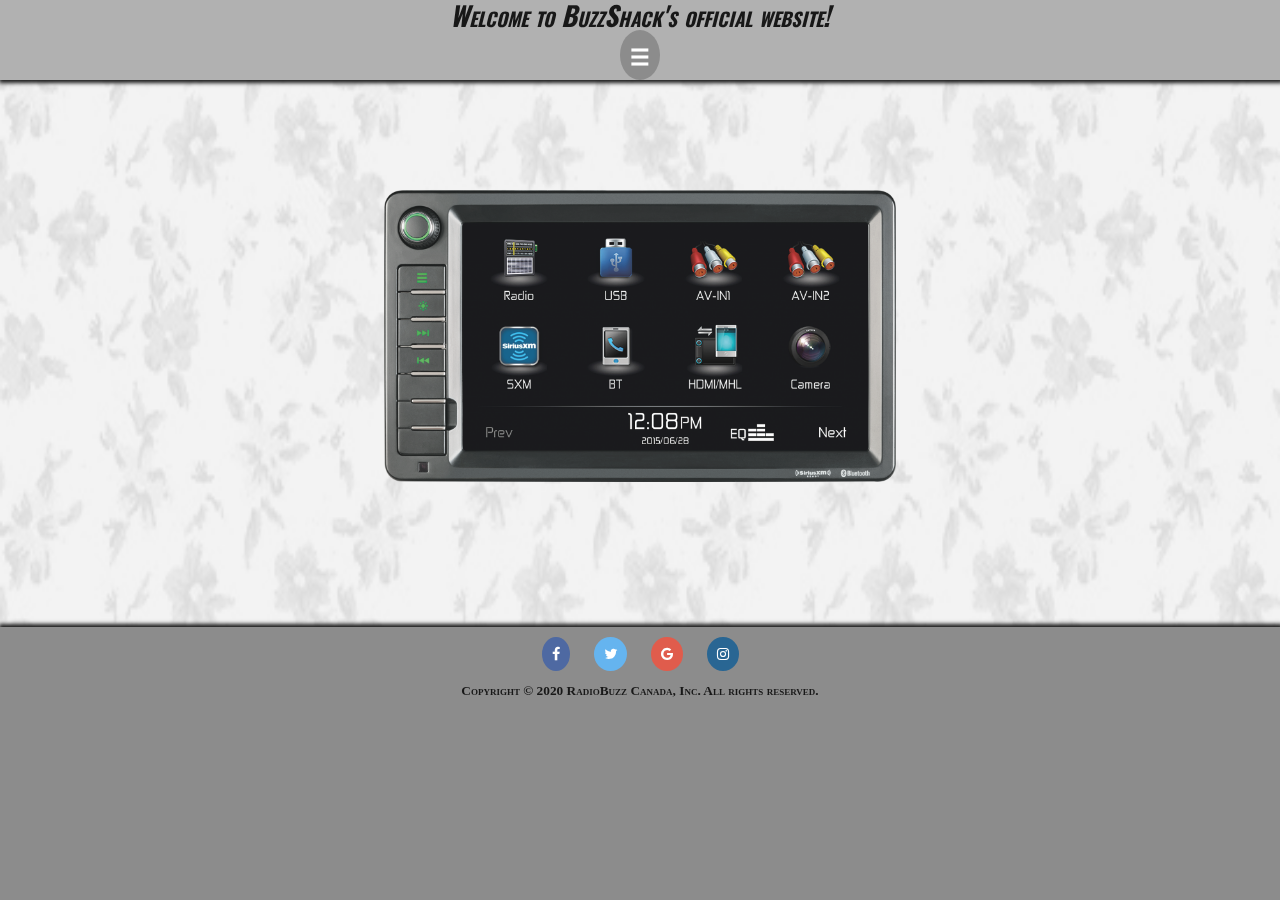
<file: index.html>
<!DOCTYPE html>
    <html lang="en">
        <head>
            <title>RadioBuzz Inc. Official Website</title>
            <meta charset="utf-8"/>
            <meta name="viewport" content="width=device-width, initial-scale=1.0"> 
		    <meta name="author" content="Jacob Graham"/>
		    <meta name="description" content="The landing page of RadioBuzz Inc."/>
            <meta name="keywords" content="Radio, Communication, Airwaves, Broadcast, Entertainment, Music, Dialogue, News, Effects"/>
            <link rel="shortcut icon" href="images/radio-icon.jpg" type="image/x-icon">

            <link rel="stylesheet" href="https://cdnjs.cloudflare.com/ajax/libs/font-awesome/4.7.0/css/font-awesome.min.css"/>

            <!-- Free Icons Library (n.d.). Online Radio Icon #179750 (Web side). <a href="https://icon-library.com/icon/online-radio-icon-2.html" title="A picture of Earth with a radio signal above it" -->
            <link rel="stylesheet" href="styles/mainPage.css"/>
            <link rel="stylesheet" href="styles/commonMenu.css"/>
            <link rel="stylesheet" href="styles/layoutCommonToPages.css"/>
		    <script src="https://code.jquery.com/jquery-3.5.1.min.js"></script>
            
            <!--
                The following citation is the link to where I got the background for all of the web pages
                
                designbolts. (2013).50-free-grey-seamless-patterns-for-website-background (Web side). <a href="https://www.designbolts.com/2013/02/04/50-free-grey-seamless-patterns-for-website-background/" title="Link to cool website background"/>
            -->
        </head>

        <body>
            <header id="header">
                <h2>Welcome to BuzzShack's official website!</h2>
                <nav class="hamNav">
                    <label for="hamburgerMenuIcon">&#9776;</label>
                    <input type="checkbox" id="hamburgerMenuIcon"/>
                    
                    <ul id="hamItems">
                        <li><a href="index.html" class="navbarAnchor">Home page</a></li>
                        <li><a href="aboutRadios.html" class="navbarAnchor">Promotion Details</a></li>
                        <li><a href="corporateInformation.html" class="navbarAnchor">Corporate information</a></li>
                        <li><a href="customerSupport.html" class="navbarAnchor">Support</a></li>
                        <li><a href="rateOurProduct.html" class="navbarAnchor">Rate</a></li>
                    </ul>
                </nav>
            </header>

            <main id="main">
                <section>
                
                    <div class="outerFigureWrapper">
                        <figure class="figure">
                            <img id="wrapperImg" src="images/radioImg.png" alt="An image of a radio!"/>
                        </figure>
                    </div>
                    <!-- The following are references to sites where I got radio images

                    asaelectronics (n.d.). XRV10 10.1" Touchscreen Multimedia System With Blunt Cut Harness (Web side). <a href="https://www.asaelectronics.com/xrv10-10-1-touchscreen-multimedia-system-1086.html" title="Modern radio with display screen"></a>
                    
                    crearensalamanca (n.d.). Boombox 2W Speaks AUX input. Portable CD Player and FM Radio Denver TC-28BLACK (Web side). <a href="http://crearensalamanca.com/Boomboxes/347941-Input-Portable-CD-Player-and-FM-Radio/" title="Boombox type of radio"></a>
                    
                    autoradio-gps-discount.com (2019). Fiat SCUDEO ANDROID 3G WIFI Car radio GPS Mirrorlink AirPlay 4G S200 Bluetooth IPOD Iphone TV (Web side). <a href="https://www.autoradio-gps-discount.com/gb/fiat-scudo-android-wifi-3g-car-radios-radio-dvd-gps-tv-dvbt/599-fiat-scudo-android-3g-wifi-car-radio-gps-mirrorlink-airplay-4g-s160-bluetooth-ipod-iphone-tv.html" title=""></a>
                    
                    Craggs (n.d.). PURE-EVOKEH4BLK Portable Dab Radio (Web side). <a href="https://www.gcraggs.co.uk/products/36895/pure-evokeh4blk-portable-dab-radio" title="Portable dab radio"-->
                </section>

            </main>

            <footer id="footer">

                <!-- Thank you W3Schools for the epic social media logos -->
                <!-- W3Schools. (n.d.). How TO - Social Media Buttons. <a href="https://www.w3schools.com/howto/howto_css_social_media_buttons.asp" title="Social Media Buttons"/>-->
                <section>
                    <!-- A footer with social media logos, and copyright info -->
                    <figure>
                        <a href="" class="fa fa-facebook"></a>
                    </figure>

                    <figure>
                        <a href="" class="fa fa-twitter"></a>
                    </figure>

                    <figure>
                        <a href="" class="fa fa-google"></a>
                    </figure>

                    <figure>
                        <a href="" class="fa fa-instagram"></a>
                    </figure>

                    <h4 id="copyright"><small>Copyright © 2020 RadioBuzz Canada, Inc. All rights reserved.</small></h4>
                </section>
            </footer>

            <div id="includedContent"></div>
            <script src="scripts/commonBackgroundResize.js"></script>
            <script src="scripts/homePage.js"></script>
        </body>
    </html>
</file>
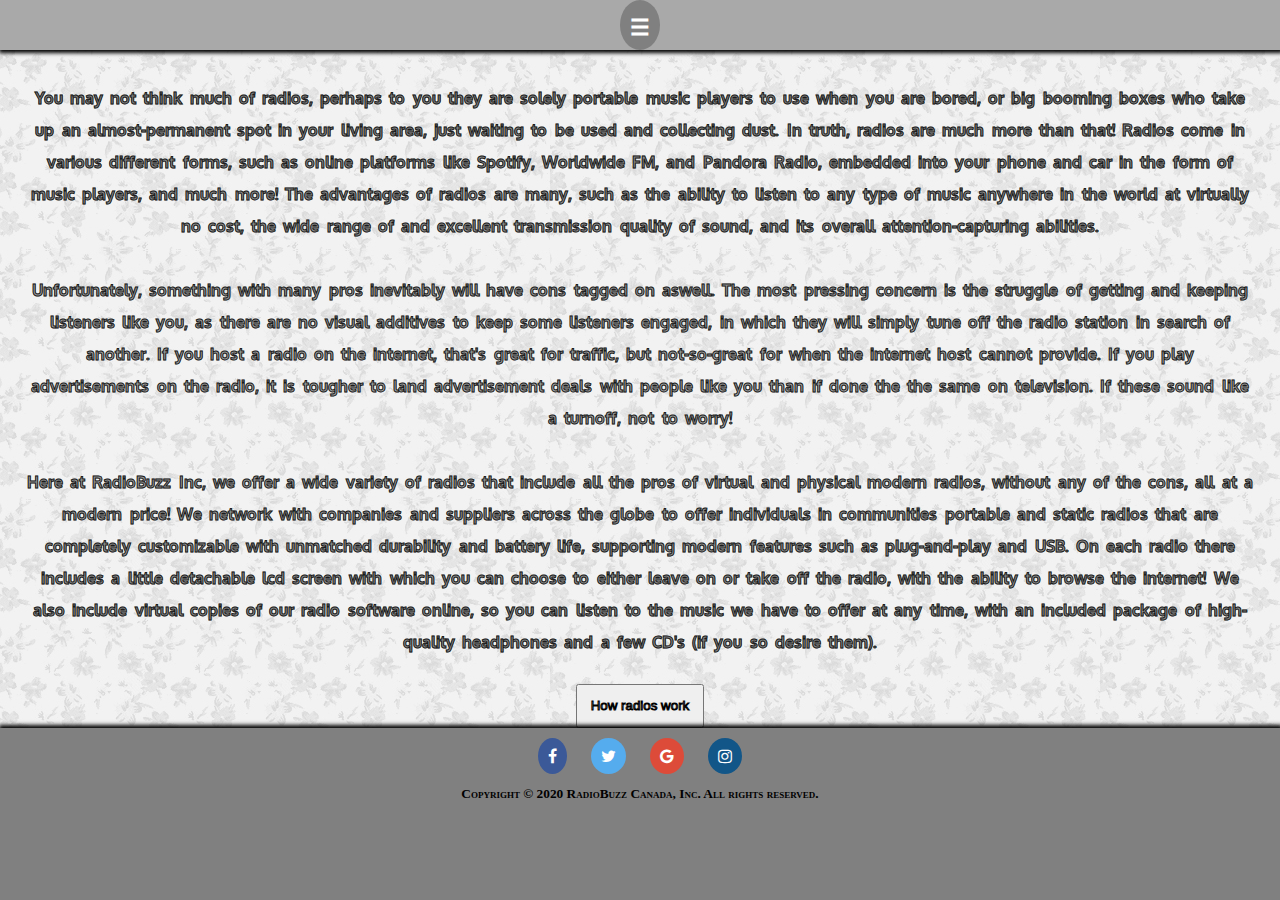
<file: aboutRadios.html>
<!DOCTYPE html>
    <html lang="en">
        <head>
            <meta charset="utf-8"/>
            <title>All About Radios</title>
            <meta name="viewport" content="width=device-width, initial-scale=1.0"/> 
            <meta name="author" content="Jacob Graham"/>
            <meta name="description" content="A detailed and concise description of our radios, and how they work"/>
            <meta name="keywords" content="Radio, 20th century, 21st century, Entertainment, Broadcast, Music, Dialogue, News"/>
            <link rel="stylesheet" href="styles/aboutRadios.css"/>
            <link rel="stylesheet" href="styles/commonMenu.css"/>
            <link rel="stylesheet" href="styles/layoutCommonToPages.css"/>
            <link rel="shortcut icon" href="images/radio-icon.jpg" type="image/x-icon">
            <link rel="stylesheet" href="https://cdnjs.cloudflare.com/ajax/libs/font-awesome/4.7.0/css/font-awesome.min.css"/>
		    <script src="https://code.jquery.com/jquery-3.5.1.min.js"></script>
        </head>

        <body>
            <header id="header">
                <nav class="hamNav">
                    <label for="hamburgerMenuIcon">&#9776;</label>
                    <input type="checkbox" id="hamburgerMenuIcon"/>
                    
                    <ul id="hamItems">
                        <li><a href="index.html" class="navbarAnchor">Home page</a></li>
                        <li><a href="aboutRadios.html" class="navbarAnchor">Promotion Details</a></li>
                        <li><a href="corporateInformation.html" class="navbarAnchor">Corporate information</a></li>
                        <li><a href="customerSupport.html" class="navbarAnchor">Support</a></li>
                        <li><a href="rateOurProduct.html" class="navbarAnchor">Rate</a></li>
                    </ul>
                </nav>
            </header>

            <main id="main">
                <section id="radioInfoSection">
                    <article>
                        <p class="radioDesc">You may not think much of radios, perhaps to you they are solely portable music players to use when you are bored, or big booming boxes who take up an almost-permanent spot in your living area, just waiting to be used and collecting dust. In truth, radios are much more than that! Radios come in various different forms, such as online platforms like Spotify, Worldwide FM, and Pandora Radio, embedded into your phone and car in the form of music players, and much more! The advantages of radios are many, such as the ability to listen to any type of music anywhere in the world at virtually no cost, the wide range of and excellent transmission quality of sound, and its overall attention-capturing abilities.</p>
                    </article>

                    <article>
                        <p class="radioDesc">Unfortunately, something with many pros inevitably will have cons tagged on aswell. The most pressing concern is the struggle of getting and keeping listeners like you, as there are no visual additives to keep some listeners engaged, in which they will simply tune off the radio station in search of another. If you host a radio on the internet, that's great for traffic, but not-so-great for when the internet host cannot provide. If you play advertisements on the radio, it is tougher to land advertisement deals with people like you than if done the the same on television. If these sound like a turnoff, not to worry!</p>
                    </article>

                    <article>
                        <p class="radioDesc">Here at RadioBuzz Inc, we offer a wide variety of radios that include all the pros of virtual and physical modern radios, without any of the cons, all at a modern price! We network with companies and suppliers across the globe to offer individuals in communities portable and static radios that are completely customizable with unmatched durability and battery life, supporting modern features such as plug-and-play and USB. 
                        On each radio there includes a little detachable lcd screen with which you can choose to either leave on or take off the radio, with the ability to browse the internet! We also include virtual copies of our radio software online, so you can listen to the music we have to offer at any time,
                        with an included package of high-quality headphones and a few CD's (if you so desire them). </p>
                    </article>
                </section>

                <section>
                    <!-- <a href="aboutRadios.html#asideRadioDesc"><button id="asideBtn">How Radios Work</button></a> -->
                    <button id="asideBtn">How radios work<a href="aboutRadios.html#asideRadioDesc" title="How a radio works"></a></button>
                    <aside>
                        <p id="asideRadioDesc">It is true that a Radio is a gadget that works by playing music and other audio for you, but have you ever wondered how a radio <em>really</em> works? If so, below you will find what you are seeking! 
        
                        <dfn>Radio</dfn>, or sound communication via electromagnetic waves, works by transmitting and receiving electromagetic waves. The actual radio wave, denoted a 'signal', is an electric current moving back and forth extremely quickly, undetectable without the use of specialized equipment. A transmitter sends out this signal via an antenna, in which a reciever then picks up the signal and translates it to sounds heard through a radio. To receive a specific radio frequency, a radio must be tuned to a specific frequency
                        </p>
                    </aside>
                </section>
            </main>

            <footer id="footer">
                <!-- A footer with social media logos, and copyright info -->
                <section>
                    <figure>
                        <a href="" class="fa fa-facebook"></a>
                    </figure>

                    <figure>
                        <a href="" class="fa fa-twitter"></a>
                    </figure>

                    <figure>
                        <a href="" class="fa fa-google"></a>
                    </figure>

                    <figure>
                        <a href="" class="fa fa-instagram"></a>
                    </figure>

                    <h4 id="copyright"><small>Copyright © 2020 RadioBuzz Canada, Inc. All rights reserved.</small></h4>
                </section>
            
            </footer>

            <!-- https://blog.logrocket.com/6-ways-to-integrate-social-media-buttons-into-your-website/ -->
            <script src="scripts/radioPage.js"></script>
        </body>
    </html>
</file>
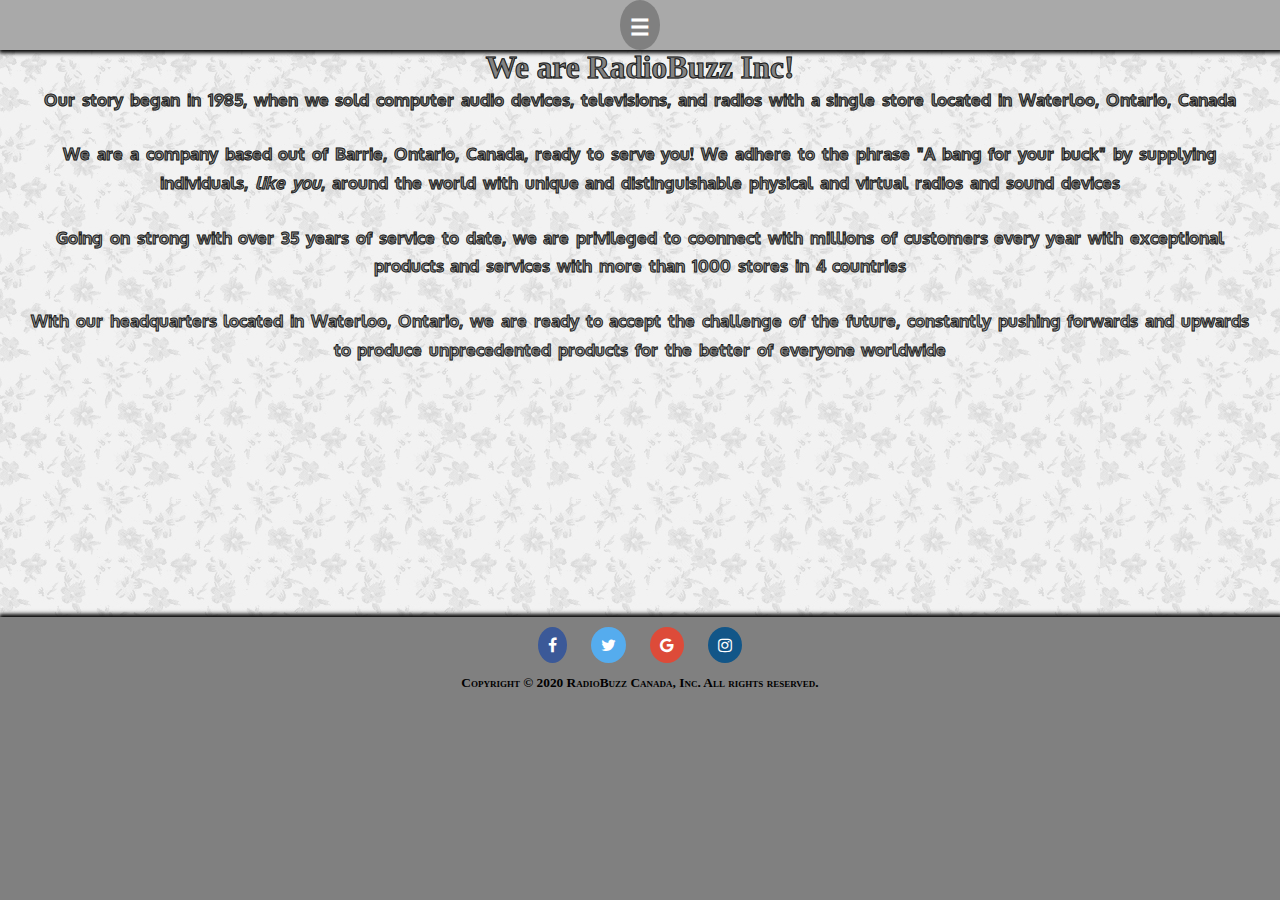
<file: corporateInformation.html>
<!DOCTYPE html>
    <html lang="en">
        <head>
            <meta charset="utf-8"/>
            <title>All About Radios</title>
            <meta name="viewport" content="width=device-width, initial-scale=1.0"/> 
            <meta name="author" content="Jacob Graham"/>
            <meta name="description" content="Corporate information about our radios"/>
            <meta name="keywords" content="Corporate information, copyright, affiliations, company"/>
            <link rel="stylesheet" href="styles/layoutCommonToPages.css"/>
            <link rel="shortcut icon" href="images/radio-icon.jpg" type="image/x-icon">
            <link rel="stylesheet" href="styles/commonMenu.css"/>
            <link rel="stylesheet" href="https://cdnjs.cloudflare.com/ajax/libs/font-awesome/4.7.0/css/font-awesome.min.css"/>
		    <script src="https://code.jquery.com/jquery-3.5.1.min.js"></script>
        </head>

        <body>
            <header id="header">
                <nav class="hamNav">
                    <label for="hamburgerMenuIcon">&#9776;</label>
                    <input type="checkbox" id="hamburgerMenuIcon"/>
                    
                    <ul id="hamItems">
                        <li><a href="index.html" class="navbarAnchor">Home page</a></li>
                        <li><a href="aboutRadios.html" class="navbarAnchor">Promotion Details</a></li>
                        <li><a href="corporateInformation.html" class="navbarAnchor">Corporate information</a></li>
                        <li><a href="customerSupport.html" class="navbarAnchor">Support</a></li>
                        <li><a href="rateOurProduct.html" class="navbarAnchor">Rate</a></li>
                    </ul>
                </nav>
            </header>

            <main id="main">
                <header id="corporateMainHeader">
                    <h2>We are RadioBuzz Inc!</h2>
                </header>
                <article class="corporateInfo">
                    <h3><p>Our story began in 1985, when we sold computer audio devices, televisions, and radios with a single store located in Waterloo, Ontario, Canada</p></h3>
                </article>
                <article class="corporateInfo">
                    <h3><p>We are a company based out of Barrie, Ontario, Canada, ready to serve you! We adhere to the phrase "A bang for your buck" by supplying individuals, <em>like you</em>, around the world with unique and distinguishable physical and virtual radios and sound devices</p></h3>
                </article>
                <article class="corporateInfo">
                    <h3><p>Going on strong with over 35 years of service to date, we are privileged to coonnect with millions of customers every year with exceptional products and services with more than 1000 stores in 4 countries</p></h3>
                </article>
                <article class="corporateInfo">
                    <h3><p>With our headquarters located in Waterloo, Ontario, we are ready to accept the challenge of the future, constantly pushing forwards and upwards to produce unprecedented products for the better of everyone worldwide</p></h3>
                </article>            
            </main>

            <footer id="footer">
                <!-- A footer with social media logos, and copyright info -->
                <section>
                    <figure>
                        <a href="" class="fa fa-facebook"></a>
                    </figure>

                    <figure>
                        <a href="" class="fa fa-twitter"></a>
                    </figure>

                    <figure>
                        <a href="" class="fa fa-google"></a>
                    </figure>

                    <figure>
                        <a href="" class="fa fa-instagram"></a>
                    </figure>

                    <h4 id="copyright"><small>Copyright © 2020 RadioBuzz Canada, Inc. All rights reserved.</small></h4>
                </section>
            
            </footer>

        </body>
    </html>
</file>
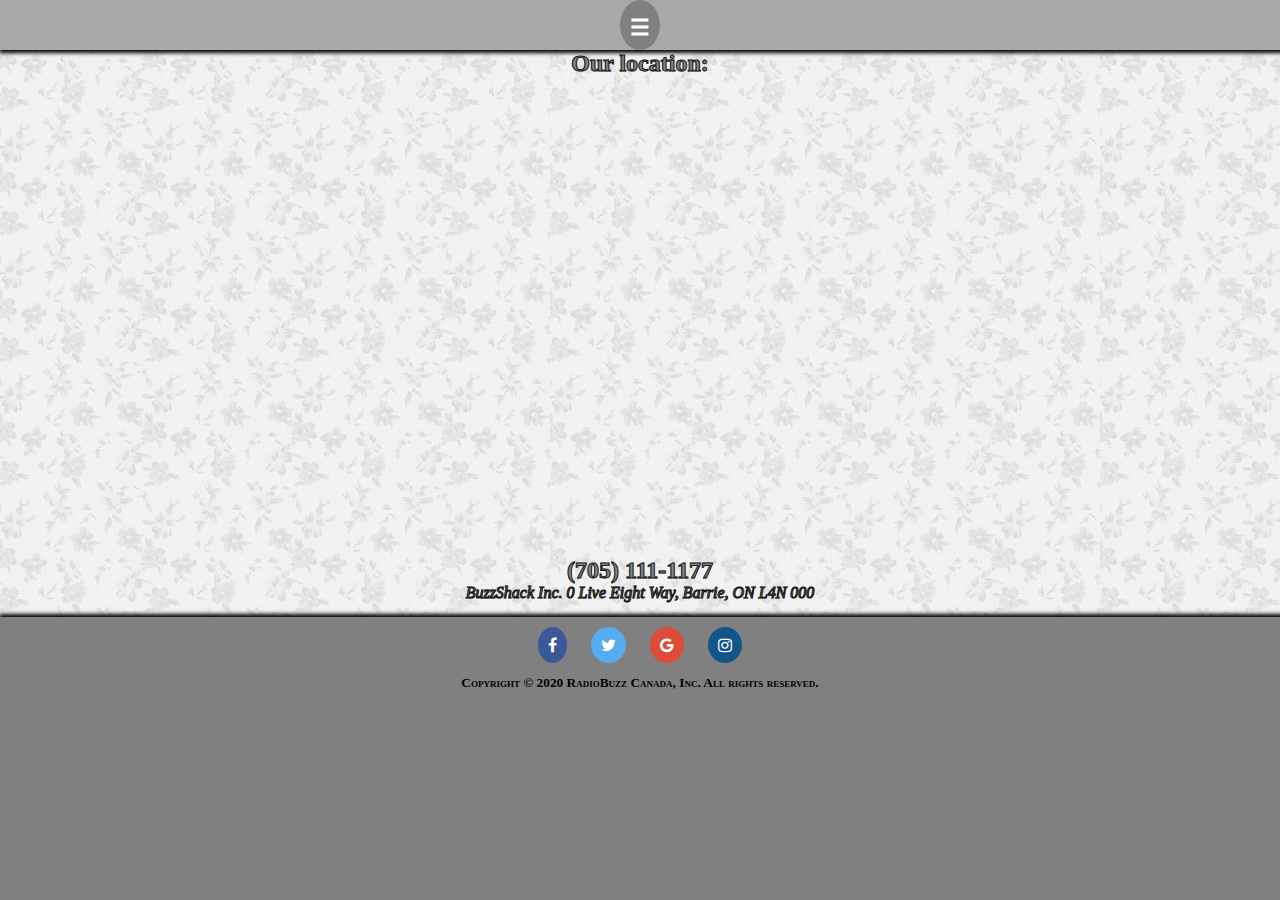
<file: customerSupport.html>
<!DOCTYPE html>
    <html lang="en">
        <head>
            <meta charset="utf-8"/>
            <title>Customer support</title>
            <meta name="viewport" content="width=device-width, initial-scale=1.0"/> 
            <meta name="author" content="Jacob Graham"/>
            <meta name="description" content="The customer support page"/>
            <meta name="keywords" content="Support, customer"/>
            <link rel="stylesheet" href="styles/commonMenu.css"/>
            <link rel="stylesheet" href="styles/layoutCommonToPages.css"/>
            <link rel="stylesheet" href="styles/layoutCommonToPages.css"/>
            <link rel="shortcut icon" href="images/radio-icon.jpg" type="image/x-icon">
            <link rel="stylesheet" href="https://cdnjs.cloudflare.com/ajax/libs/font-awesome/4.7.0/css/font-awesome.min.css"/>
		    <script src="https://code.jquery.com/jquery-3.5.1.min.js"></script>
        </head>

        <body>
            <header id="header">
                <nav class="hamNav">
                    <label for="hamburgerMenuIcon">&#9776;</label>
                    <input type="checkbox" id="hamburgerMenuIcon"/>
                    
                    <ul id="hamItems">
                        <li><a href="index.html" class="navbarAnchor">Home page</a></li>
                        <li><a href="aboutRadios.html" class="navbarAnchor">Promotion Details</a></li>
                        <li><a href="corporateInformation.html" class="navbarAnchor">Corporate information</a></li>
                        <li><a href="customerSupport.html" class="navbarAnchor">Support</a></li>
                        <li><a href="rateOurProduct.html" class="navbarAnchor">Rate</a></li>
                    </ul>
                </nav>
            </header>

            <main id="main">
                <h2>Our location:</h2>
                <!-- Embedded google maps to make customers' lives easier to get product support 
                Gotten from google maps -> menu -> Share or embed map of Park Place, Barrie, ON, Canada -->
                <!-- Thank you to Google Maps for allowing me to embed this into my webpage -->
                <iframe id="googleMapsLocation" src="https://www.google.com/maps/embed?pb=!1m18!1m12!1m3!1d12092.90358445684!2d-79.68491770352279!3d44.339844359135675!2m3!1f0!2f0!3f0!3m2!1i1024!2i768!4f13.1!3m3!1m2!1s0x882abc5a65ffb611%3A0xd04ec7c724377d65!2sPark%20Place!5e0!3m2!1sen!2sca!4v1607737462488!5m2!1sen!2sca" width="600" height="450" style="border:0;" allowfullscreen="" aria-hidden="false" tabindex="0">
                </iframe>
                <h2 class="supportInfo">(705) 111-1177</h2>
                <p class="supportInfo"><address>BuzzShack Inc. 0 Live Eight Way, Barrie, ON L4N 000</address></p>
                
            </main>

            <footer id="footer">
                <!-- A footer with social media logos, and copyright info -->
                <section>
                    <figure>
                        <a href="" class="fa fa-facebook"></a>
                    </figure>

                    <figure>
                        <a href="" class="fa fa-twitter"></a>
                    </figure>

                    <figure>
                        <a href="" class="fa fa-google"></a>
                    </figure>

                    <figure>
                        <a href="" class="fa fa-instagram"></a>
                    </figure>

                    <h4 id="copyright"><small>Copyright © 2020 RadioBuzz Canada, Inc. All rights reserved.</small></h4>
                </section>
            
            </footer>

        </body>
</file>
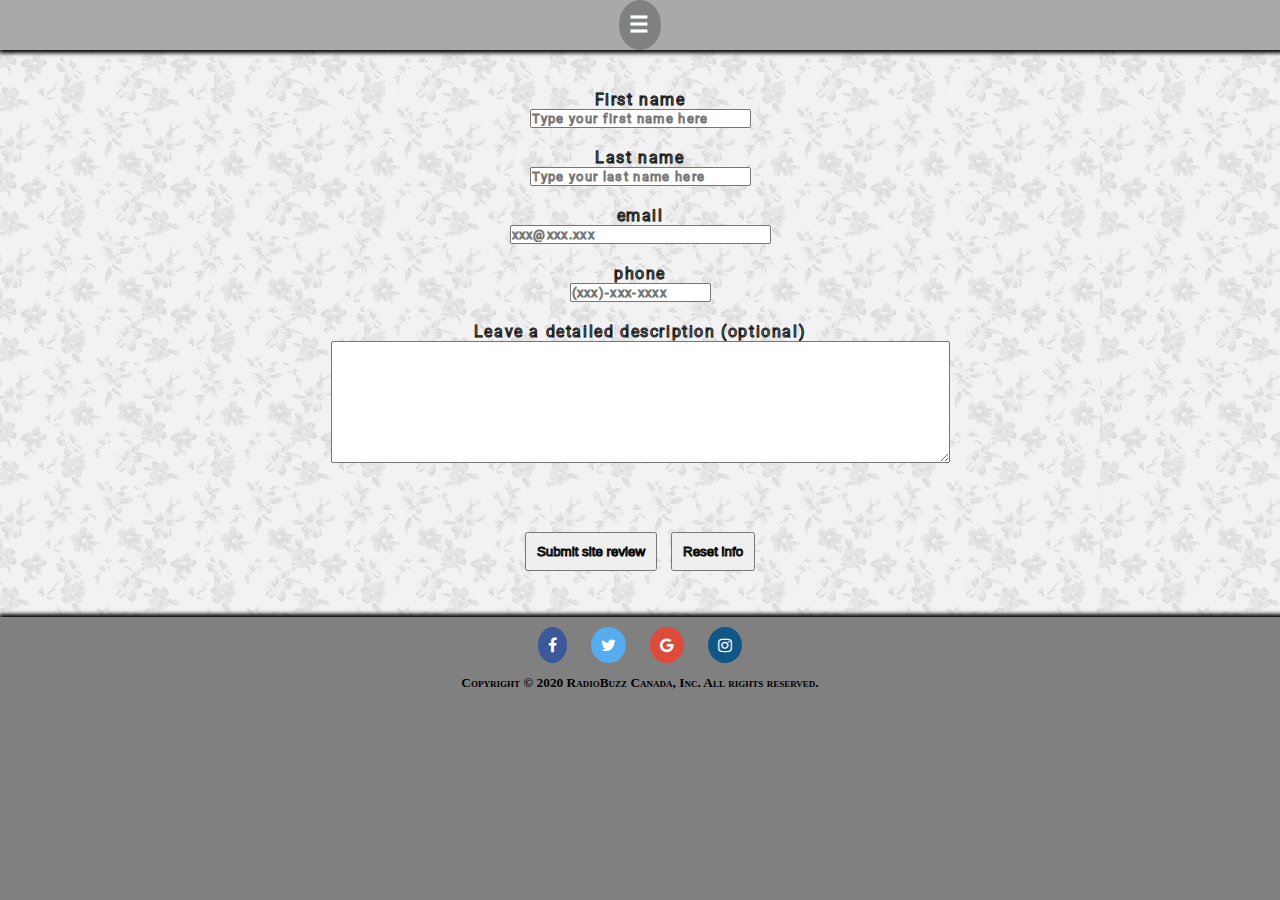
<file: rateOurProduct.html>
<!DOCTYPE html>
    <html lang="en">
        <head>
            <meta charset="utf-8"/>
            <title>Rate RadioBuzz's website, radios, customer service, and more! </title>
            <meta name="viewport" content="width=device-width, initial-scale=1.0"/> 
            <meta name="author" content="Jacob Graham"/>
            <meta name="description" content="A detailed and concise description of radios from past to present"/>
            <meta name="keywords" content="Rating, comments, feedback"/>
            <link rel="stylesheet" href="styles/commonMenu.css"/>
            <link rel="stylesheet" href="styles/layoutCommonToPages.css"/>
            <link rel="shortcut icon" href="images/radio-icon.jpg" type="image/x-icon">
            <link rel="stylesheet" href="styles/ratePage.css"/>
            <link rel="stylesheet" href="https://cdnjs.cloudflare.com/ajax/libs/font-awesome/4.7.0/css/font-awesome.min.css"/>
		    <script src="https://code.jquery.com/jquery-3.5.1.min.js"></script>
        </head>

        <body>
            <header id="header">
                <nav class="hamNav">
                    <label for="hamburgerMenuIcon">&#9776;</label>
                    <input type="checkbox" id="hamburgerMenuIcon"/>
                    
                    <ul id="hamItems">
                        <li><a href="index.html" class="navbarAnchor">Home page</a></li>
                        <li><a href="aboutRadios.html" class="navbarAnchor">Promotion Details</a></li>
                        <li><a href="corporateInformation.html" class="navbarAnchor">Corporate information</a></li>
                        <li><a href="customerSupport.html" class="navbarAnchor">Support</a></li>
                        <li><a href="rateOurProduct.html" class="navbarAnchor">Rate</a></li>
                    </ul>
                </nav>
            </header>

            <main id="main">
                    <section> <!-- Section for form input elements -->
                        <form action="rateOurProduct.html" method="get" id="rateForm">
                            <fieldset> <!-- Fieldset for input elements -->
                                <legend></legend>
                                    <div id="firstNameDiv">
                                        <label for="fname">First name</label>
                                        <input type="text" name="fname" id="fname" class="input" size="25" required placeholder="Type your first name here"/>
                                    </div>
                                                
                                    <div id="lastNameDiv">
                                        <label for="lname">Last name</label>
                                        <input type="text" name="lname" id="lname" class ="input" size="25" required placeholder="Type your last name here"/>
                                    </div>
                                                
                                    <div id="emailDiv">
                                        <label for="email">email</label>
                                        <input type="text" name="email" id="email" class="input" size="30" required placeholder="xxx@xxx.xxx"/>
                                    </div>
                                                
                                    <!-- Used a regex string to ensure proper input -->
                                    <div id="phoneDiv">
                                        <label for="phone">phone</label>
                                        <input type="text" name="phone" id="phone" class="input" size="15" required maxlength="15" placeholder="(xxx)-xxx-xxxx" pattern="^\(\d{3}\)\s\d{3}-\d{4}" title="A number in the format: 
                                        (###) ###-####" />
                                    </div>

                                    <div id="textAreaDiv">
                                        <label for="siteReview">Leave a detailed description (optional)</label>
                                        <textarea id="siteReview" name="reviewOurSite" class="input" rows="8" cols="75"> </textarea> 
                                    </div>
                            </fieldset>

                            <div id="buttonBox">
                                <button type="submit" id="submitBtn" class="Btn">Submit site review</button>
                                <button type="reset" id="resetBtn" class="Btn">Reset info</button>
                            </div>

                        </form>
                    </section>

            </main>

            <footer id="footer">
                <!-- A footer with social media logos, and copyright info -->
                <aside>
                    <figure>
                        <a href="" class="fa fa-facebook"></a>
                    </figure>

                    <figure>
                        <a href="" class="fa fa-twitter"></a>
                    </figure>

                    <figure>
                        <a href="" class="fa fa-google"></a>
                    </figure>

                    <figure>
                        <a href="" class="fa fa-instagram"></a>
                    </figure>

                    <h4 id="copyright"><small>Copyright © 2020 RadioBuzz Canada, Inc. All rights reserved.</small></h4>
                </aside>
            </footer>

            <script src="scripts/ratePage.js"></script>
        </body>
    </html>
</file>
<file: styles/mainPage.css>
/*
CSS file used specifically for the main page. Since the main page is (arguably) the most important part of a website, it deserves its own styling. Uses a media query to place the figure image somewhere conveniently placed on mobile devices. 
*/
* {
    margin: 0;
    padding: 0;
}
html {
    background-size: 100vh 100vw;
    background-position: center;
    background-repeat: no-repeat;
    opacity: 0.9;
}
html {
    overflow-x: hidden;
    text-align: center;
} 
/* Top, Right, Bottom, Left */
#main {
    grid-area: main;
}
#rate {
    height: 48%;
}
.outerFigureWrapper {
    width: 40%;
    height: 70%;
    margin: 0 auto;
}
.figure #wrapperImg {
    display: block;
    width: 100%;
    height: 100%;
    /* height: 80%; auto */
}
#wrapperImg:hover {
    transform: scale(1.1, 1.1);
}
@media only screen and (max-width:768px) {
    .figure {
        margin-top: 25%;
    }
}
</file>
<file: styles/commonMenu.css>
/*
This is the CSS file that contains all the code that powers the CSS hamburger menu at the top of the screen. 
*/
.hamNav {
    width: 100%;
}
.hamNav ul {
    margin: 0 2px 0 2px;
    list-style-type: none;
    padding: 15px;
    display: flex;
    justify-content: space-evenly;
}
.hamNav ul li {
    font-size: 75%;
}
.hamNav label, #hamburgerMenuIcon {
    display: none;
}
    body {
        display: grid;
        grid-template-columns:1fr;    /* Entire width of grid box is 1 fraction. auto fits to the content*/
        grid-template-areas:
        "header" /* 2 columns, so 2 title values */
        "main" /* punctuation (.) leaves a white space where some area is supposed to be */
        "footer";
    }
    .hamNav label {
        display: inline-block;
        color: white;
        background: gray;
        border-radius: 50%;
        font-style: normal;
        font-size: 1.2em;
        padding: 10px;
    }
    .hamNav ul {
        display: none;
    }
    #hamItems li a {
        text-decoration: none;
        font-size: 100%;
        padding: 8px;
        box-sizing: border-box;
        display: block;
        width: 100%;
    }
    /* Select all list items that preceded by an input, when the input is checked  */
    .hamNav input:checked ~ #hamItems {
        display: block;
    }
    #hamItems li a:hover{
        font-size: 125%;
        transition: text-shadow 0.3s;
        text-shadow: 1px 1px 2px black;
    }
    ul {
        list-style-type: none;
        font-size: 125%;
    }
    ul a {
        font-weight: bold;
        text-decoration: none;
        color: black;
    }
</file>
<file: styles/layoutCommonToPages.css>
@import url('https://fonts.googleapis.com/css2?family=Oswald:wght@700&display=swap');

@import url('https://fonts.googleapis.com/css2?family=Oxygen&display=swap');

/*
This CSS file holds mainly the main layout used on every page to preserve reliable responsiveness on each page. It uses a combination of CSS grid and flexbox to layout elements. 

Once again, most units on this page are % or vw, vh because of preserving responsiveness for all devices
*/
* {
    margin: 0;
    padding: 0;
} html {
    background-image: url("../images/background.jpg");
    text-align: center;
}
body {
    overflow-x:hidden;
    max-width: 100vw;
    max-height: 100vh;
    height: 100vh;
    width: 100vw;
    display: grid;
    grid-template-columns: 1fr 1fr 1fr 1fr;
    grid-auto-rows: minmax(min-content, max-content) 2fr 1fr;
    grid-template-areas:
    "header header header header"
    "main main main main"
    "footer footer footer footer"; 
}
#header {
    /* font-style, font-variant, font-weight, font-size/line-height, font-family */
    font: italic small-caps bold 18px/30px 'Oswald', sans-serif;
    box-shadow: 0 4px 6px -2px gray;
	box-shadow: 1px 1px 4px 2px black;
    background: darkgray;
    display: flex;
    flex-flow: row wrap;
    justify-content: space-around;
    grid-area: header;
}
#main {
    /* This is an experimental text linear-gradient thing that may not work because it is still considered "experimental", and is currently still in testing phases */
    background-image: linear-gradient(grey, darkgrey, grey);
    background-clip: text;
    color: #1B1B1B;
    -webkit-text-stroke-width: 1px;
    -webkit-stroke-color: black;
    -webkit-background-clip:text;
    -webkit-text-fill-color: transparent;
    grid-area: main;
}
#footer {
    /* h-offset, v-offset, blur radius, spread, colour */
    box-shadow: 0 4px 6px -2px gray;
    box-shadow: 1px -1px 4px 2px black;
    /* TRBL */
    text-align: center;
    background: gray;
    color: black;
    grid-area: footer;
}
#footer figure {
    display: inline-block;
}
.navbar {
    width: 100%;
}
#socialMedia {
    display: block;
}
.fa-facebook {
    background: #3B5998;
    color: white;
}
.fa-twitter {
    background:#55ACEE;
    color: white;
}
.fa-google {
    background: #dd4b39;
    color: white;
}
.fa-instagram {
    background: #125688;
    color: white;
}
.fa {
    padding: 10px;
    font-size: 90%;
    border-radius: 50%;
    margin-top: 100%;
    text-decoration: none;
    margin: 10px;
}
.fa:hover {
    /* CSS transition used to make the social media logos stand out more when you hover over them */
    transition: transform 0.3s;
    transition-timing-function: ease;
    transform: scale(1.1, 1.1);
}
#googleMapsLocation {
    margin-top: 2%;
    width: 75%;
}
.supprtInfo {
    font-size: 100%;
}
#copyright {
    font-variant: small-caps;
}
.corporateInfo {
    margin-bottom: 2%;
    word-spacing: 0.2em;
    line-height: 2em;
    padding-left: 2%;
    padding-right: 2%;
    font-size: 90%;
    font-family: 'Oxygen', sans-serif;
}
#corporateMainHeader {
    font-size: 1.3em;
}
</file>
<file: styles/aboutRadios.css>
@import url('https://fonts.googleapis.com/css2?family=Oxygen&display=swap');
/*
I used almost completely % to size elements in order to preserve device responsiveness

I used a bunch of css styling elements as used in Assignment 3 in order to make the text "stand out" in a way. :last-child psuedoselector selects, obviously, the last child of a parent element.

display: relative displays an element that can move, and displayed "relative" to its original position
*/
#figureImg {
    /* TRBL */
    margin: 0 auto;
    width: 30%;
    height: 20%;
}
.divImage {
    max-width: 100%;
    max-height: 100%;
    width: 100%;
    height: auto;
} 
p {
    font-family: 'Oxygen', sans-serif;
    font-weight: bold;
    margin-top: 2em;
    font-size: 100%;
    line-height: 2.0;
    word-spacing: 0.2em;
    padding-left: 2%;
    padding-right: 2%;
}
article:last-child  {
    margin-bottom: 2%;
}
#asideBtn {
    padding: 1%;
}
#asideRadioDesc {
    display: none;
    color: black;
    font-size: 1.2em;
}
#asideBtn:hover {
    transition-property: transform, border-radius, background-color;
    transition-duration: 0.3s;
    transform: scale(1.2, 1.2);
    border-radius: 10%;
    background-color: whitesmoke;
}
#footerSpan {
    display: relative;
}
#footer {
    text-align: center;
}
</file>
<file: styles/ratePage.css>
/*
A CSS file used for the 'rating' page, to try and separate some of the styling logic to make maintenance or future additions easier. Doesn't really accomplish that, but it was worth a try. A media query is used to shrink the massive 'text area' element to make the page mobile friendly
*/

/* Imported google font */
@import url('https://fonts.googleapis.com/css2?family=Roboto:wght@500&display=swap');

div input, label {
    font-family: 'Roboto', sans-serif;
    letter-spacing: 0.1em;
    margin: 0 auto;
    display: flex;
    flex-flow: column wrap;
}
fieldset {
    padding: 20px;
    border: none;
} 
div {
    margin: 20px;
}
.Btn {
    margin: 5px;
    padding: 10px;
}
.Btn:hover {
    transition-property: transform, border-radius, background-color;
    transition-duration: 0.3s;
    transform: scale(1.2, 1.2);
    border-radius: 10%;
    background-color: whitesmoke;
}
@media only screen and (max-width: 768px) {
    #siteReview {
        width: 50%;
    }
}
</file>
